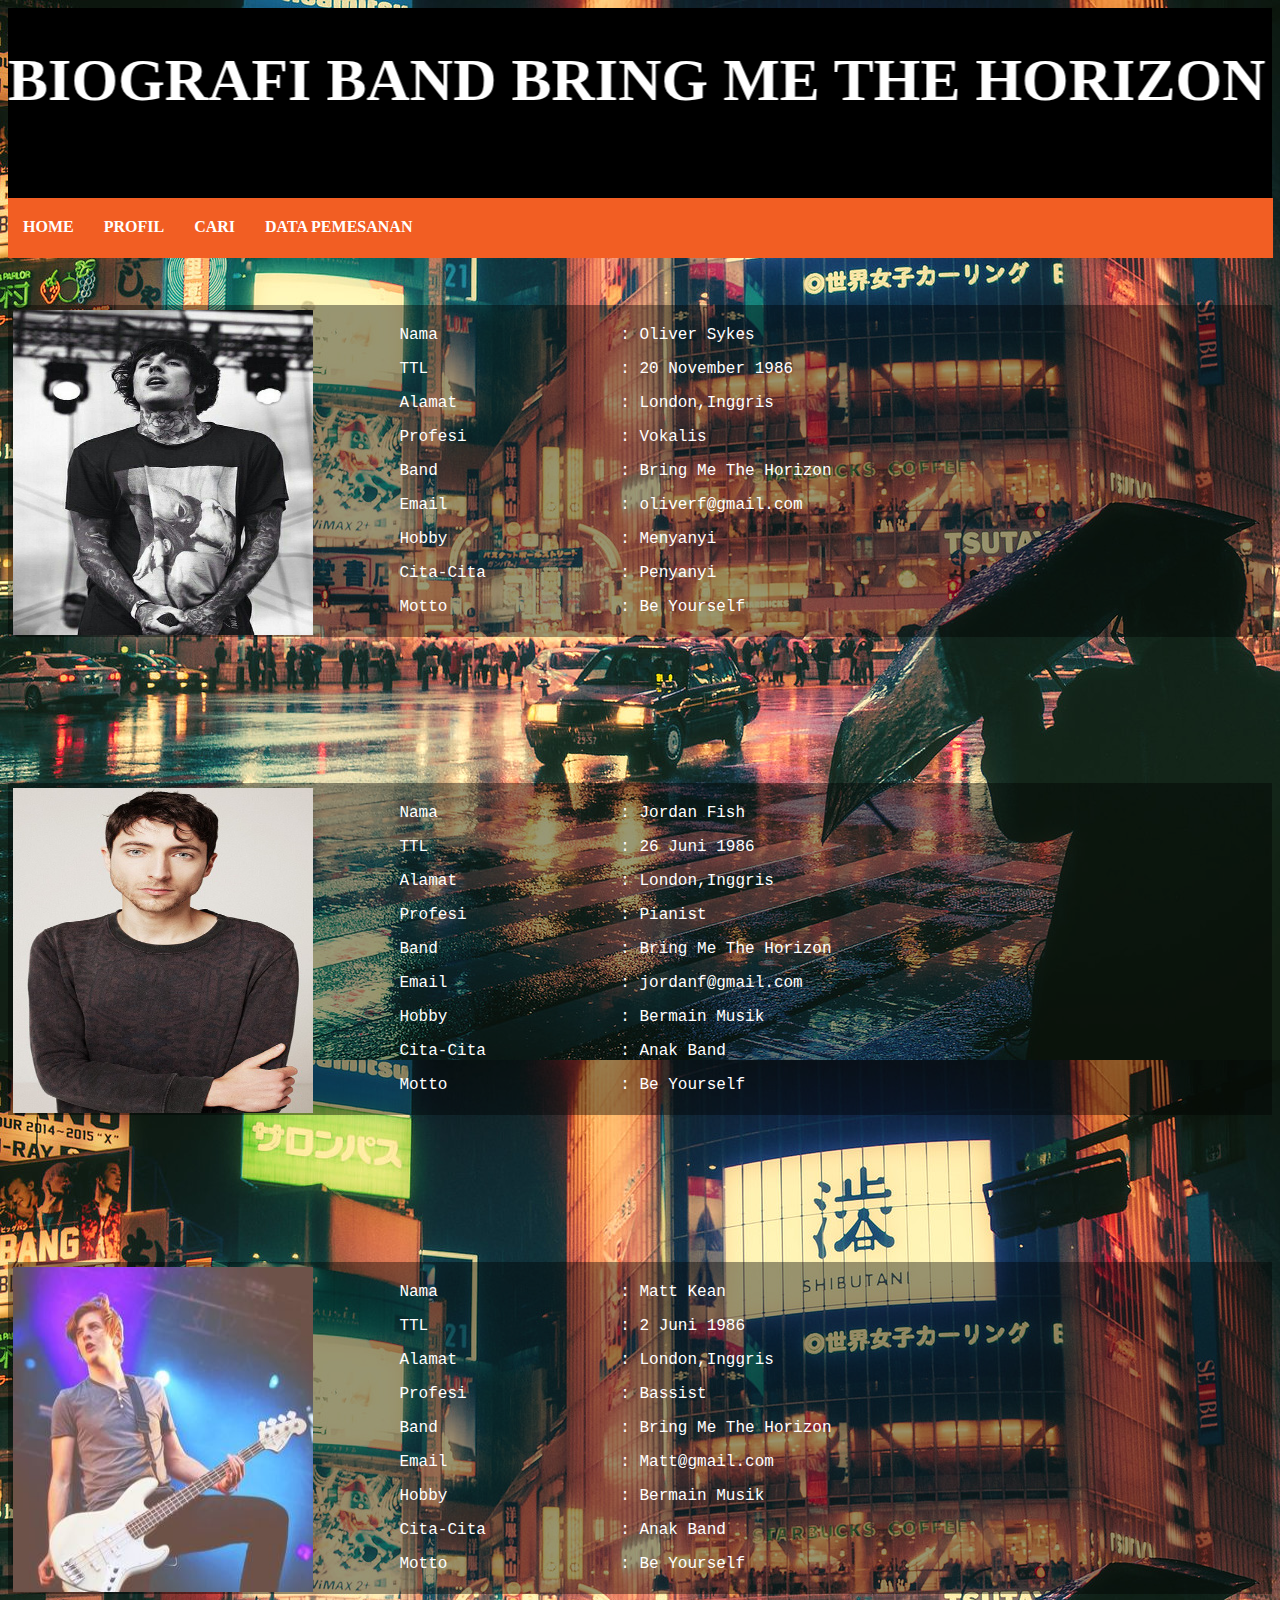
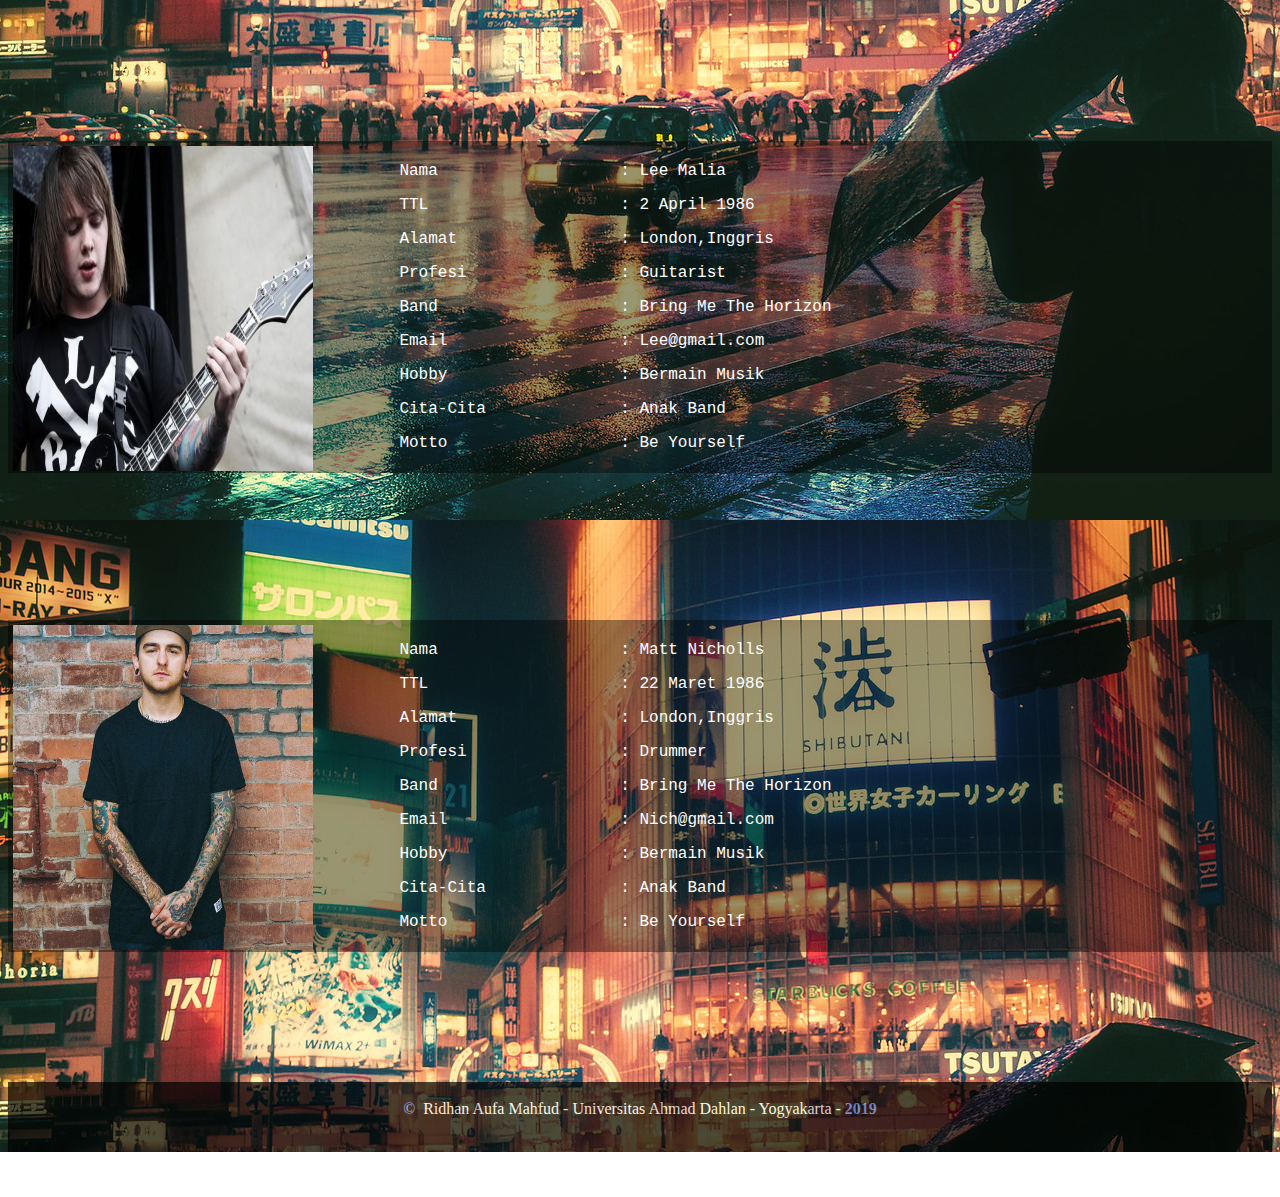
<file: taweb/index.html>
<!DOCTYPE html>
<html>
<head>
	<title>Tugas Akhir Pemrograman Web</title>
	<link rel="stylesheet" type="text/css" href="css/style.css"><!--untuk memanggil file external css yg bernama "style"-->
</head>
<body>

<div class="header">
<marquee behavior="alternate" onmouseover="this.stop()" onmouseout="this.start()" style="margin-top:-100px; ;font-family: algerian; font-size:60px; color: white; Mwidth="100%"><br><br><b>BIOGRAFI BAND BRING ME THE HORIZON</b><br><br></marquee><!--berfungsi untuk membuat tulisan "biografi bmth" berjalan dan juga bisa untuk mengatur warnanya-->
</div>
<body background="img/tokkyo.jpg">
	<div class="menubar">
		<ul>
			<li><a href="materi.html"><b>HOME</a></b></li>
			<li><a href="index.html"><b>PROFIL</b></a></li> <!--untuk membuat dan memanggil yprlink dri file external-->
			<li><a href="cari.html"><b>CARI</b></a></li>
			<li><a href="buku.html"><b>DATA PEMESANAN</b></a></li>
		</ul>
</div>	

<div class="ketengah" align="center"><h3></h3></div>
	

		<div>
		<justify><br>
		<div style="background-color : #0006; border:0px solid #17202A;height:auto; margin:10px 0px; padding:5px; text-align:left; width:auto;">
		<a href="img/oli1.jpg"><img src="img/oli1.jpg"  align="left" width="300px" height ="325px"/></a><!--untuk memanggil photo dan mengatur size nya-->
		
		<font color="white"size="4">
		<center-left>
		<pre><p>	 Nama			: Oliver Sykes </p></pre>
		<pre><p>	 TTL             	: 20 November 1986 </p></pre>
		<pre><p>	 Alamat			: London,Inggris</p></pre>
		<pre><p>	 Profesi		: Vokalis</p></pre>
		<pre><p>	 Band		        : Bring Me The Horizon</p></pre>
		<pre><p>	 Email			: oliverf@gmail.com</p></pre>
		<pre><p>	 Hobby			: Menyanyi</p></pre>
		<pre><p>	 Cita-Cita 		: Penyanyi</p></pre>
		<pre><p>	 Motto 			: Be Yourself</p></pre>
		</font>

	</div>
	<br>
	<br>
	<br>
	<br>
	<br>

	<div class="ketengah" align="center"><h3></h3></div>
	

		<div>
		<justify><br>
		<div style="background-color : #0006; border:0px solid #17202A;height:auto; margin:10px 0px; padding:5px; text-align:left; width:auto;">
		<a href="img/jordan.jpg"><img src="img/jordan.jpg"  align="left" width="300px" height ="325px"/></a><!--untuk memanggil foto dan mengatur ukuranya-->
		
		<font color="white"size="4">
		<center-left>
		<pre><p>	 Nama			: Jordan Fish </p></pre>
		<pre><p>	 TTL             	: 26 Juni 1986 </p></pre>
		<pre><p>	 Alamat			: London,Inggris</p></pre>
		<pre><p>	 Profesi		: Pianist</p></pre>
		<pre><p>	 Band		        : Bring Me The Horizon</p></pre>
		<pre><p>	 Email			: jordanf@gmail.com</p></pre>
		<pre><p>	 Hobby			: Bermain Musik</p></pre>
		<pre><p>	 Cita-Cita 		: Anak Band</p></pre>
		<pre><p>	 Motto 			: Be Yourself</p></pre>
		</font>

	</div>
	<br>
	<br>
	<br>
	<br>
	<br>

	<div class="ketengah" align="center"><h3></h3></div>
	

		<div>
		<justify><br>
		<div style="background-color : #0006; border:0px solid #17202A;height:auto; margin:10px 0px; padding:5px; text-align:left; width:auto;">
		<a href="img/matt.jpg"><img src="img/matt.jpg"  align="left" width="300px" height ="325px"/></a><!--untuk memanggil photo dan mengatur size nya-->
		
		<font color="white"size="4">
		<center-left>
		<pre><p>	 Nama			: Matt Kean </p></pre>
		<pre><p>	 TTL             	: 2 Juni 1986 </p></pre>
		<pre><p>	 Alamat			: London,Inggris</p></pre>
		<pre><p>	 Profesi		: Bassist</p></pre>
		<pre><p>	 Band		        : Bring Me The Horizon</p></pre>
		<pre><p>	 Email			: Matt@gmail.com</p></pre>
		<pre><p>	 Hobby			: Bermain Musik</p></pre>
		<pre><p>	 Cita-Cita 		: Anak Band</p></pre>
		<pre><p>	 Motto 			: Be Yourself</p></pre>
		</font>

	</div>
	<br>
	<br>
	<br>
	<br>
	<br>

	<div class="ketengah" align="center"><h3></h3></div>


		<div>
		<justify><br>
		<div style="background-color : #0006; border:0px solid #17202A;height:auto; margin:10px 0px; padding:5px; text-align:left; width:auto;">
		<a href="img/lee.jpg"><img src="img/lee.jpg"  align="left" width="300px" height ="325px"/></a><!--untuk memanggil photo dan mengatur size nya-->
		
		<font color="white"size="4">
		<center-left>
		<pre><p>	 Nama			: Lee Malia </p></pre>
		<pre><p>	 TTL             	: 2 April 1986 </p></pre>
		<pre><p>	 Alamat			: London,Inggris</p></pre>
		<pre><p>	 Profesi		: Guitarist</p></pre>
		<pre><p>	 Band		        : Bring Me The Horizon</p></pre>
		<pre><p>	 Email			: Lee@gmail.com</p></pre>
		<pre><p>	 Hobby			: Bermain Musik</p></pre>
		<pre><p>	 Cita-Cita 		: Anak Band</p></pre>
		<pre><p>	 Motto 			: Be Yourself</p></pre>
		</font>

	</div>
	<br>
	<br>
	<br>
	<br>
	<br>

	<div class="ketengah" align="center"><h3></h3></div>


		<div>
		<justify><br>
		<div style="background-color : #0006; border:0px solid #17202A;height:auto; margin:10px 0px; padding:5px; text-align:left; width:auto;">
		<a href="img/nich.jpg"><img src="img/nich.jpg"  align="left" width="300px" height ="325px"/></a><!--untuk memanggil photo dan mengatur size nya-->
		
		<font color="white"size="4">
		<center-left>
		<pre><p>	 Nama			: Matt Nicholls </p></pre>
		<pre><p>	 TTL             	: 22 Maret 1986 </p></pre>
		<pre><p>	 Alamat			: London,Inggris</p></pre>
		<pre><p>	 Profesi		: Drummer</p></pre>
		<pre><p>	 Band		        : Bring Me The Horizon</p></pre>
		<pre><p>	 Email			: Nich@gmail.com</p></pre>
		<pre><p>	 Hobby			: Bermain Musik</p></pre>
		<pre><p>	 Cita-Cita 		: Anak Band</p></pre>
		<pre><p>	 Motto 			: Be Yourself</p></pre>
		</font>

	</div>
	<br>
	<br>
	<br>
	<br>
	<br>

	



	
	
</div>



<div class="footer"><!--untuk membuat footer dan memanggil nya dri file css yg bernama "style"--> 
	<br>
		<font color="#6495ED"><b>&copy</b></font>&nbsp Ridhan Aufa Mahfud - Universitas Ahmad Dahlan - Yogyakarta - <font color="#6495ED"><b>2019</b></font><!--untuk menuliskan di footer-->
</div>

</body>
</html>
</file>
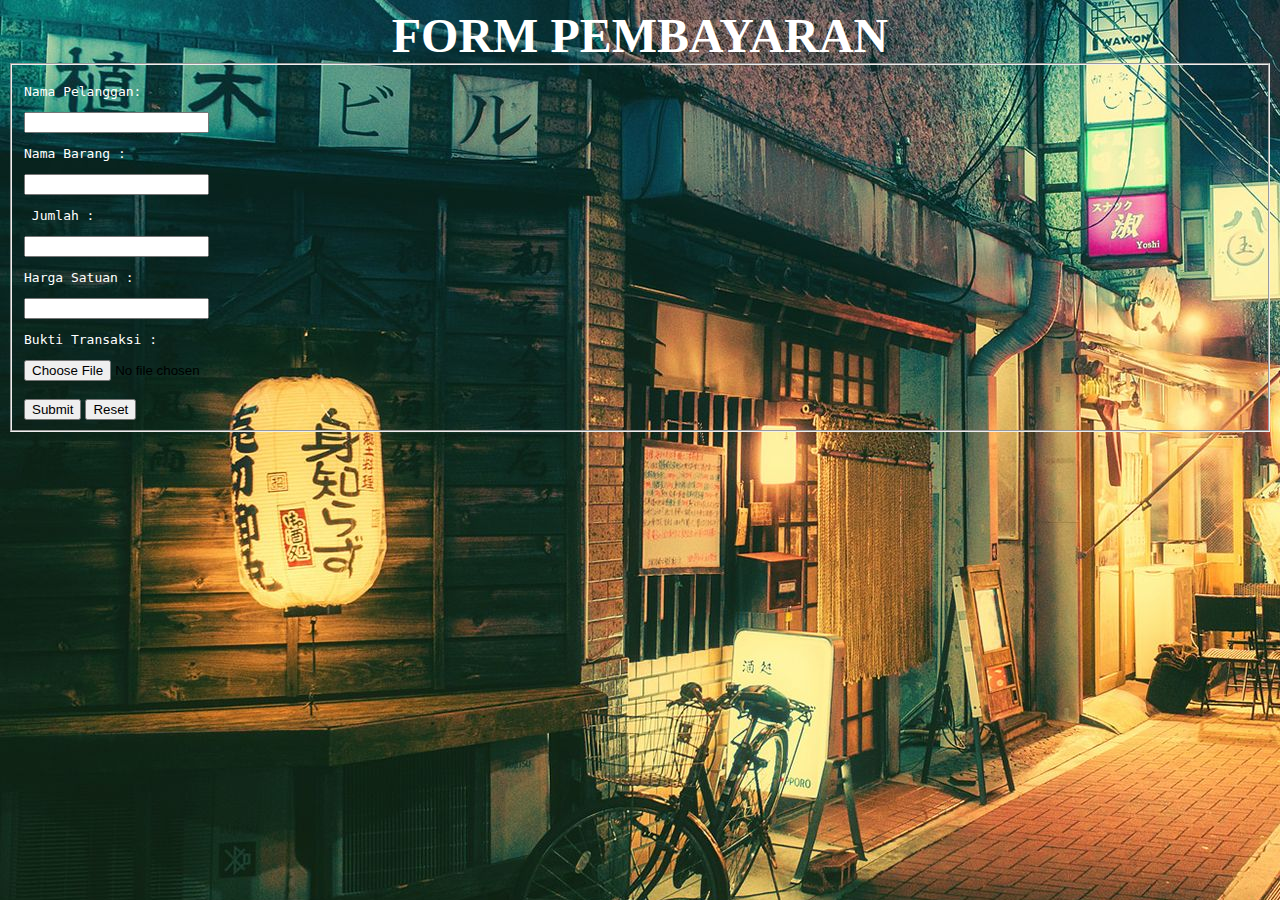
<file: taweb/buku.html>
<!DOCTYPE html>
<html>
<head>
	<title>GUEST BOOK</title>
</head>
<body background="images/tokyyo.jpg"><!--untuk memanggil background--> 
  <!--berfungsi untuk membuat label dan untuk input data yg di proses di php-->
 
   <div class="container">		
   <div align="center"><strong><font color="white" size="20" face="algerian">FORM PEMBAYARAN </font></strong></div>
<form action="proses.php" method="post" enctype="multipart/form-data">
<fieldset>
  <div class="form-group">
    <pre><label for="nama" ><font color="white">Nama Pelanggan:</font></label></pre>
    <input type="text" name="nama" class="form-control" id="nama">
  </div>
  <div class="form-group">
    <pre><label for="alamat"><font color="white">Nama Barang :</font></label></pre>
    <input type="text" name="nama_barang" class="form-control" id="alamat">
  </div>
  <div class="form-group">
   <pre> <label for="alamat"><font color="white">Jumlah :</font></label></pre>
    <input type="text" name="jumlah" class="form-control" id="alamat">
  </div>
  <div class="form-group">
    <pre><label for="alamat"><font color="white">Harga Satuan :</font></label></pre>
    <input type="text" name="harga" class="form-control" id="alamat">
  </div>
  <div class="form-group">
    <pre><label for="alamat"><font color="white">Bukti Transaksi :</font></label></pre>
    <input type="file" name="file">
  </div>
  <br>
    <button onclick="myfunction()" type="submit" name="Submit" class="btn btn-primary" >Submit</button>
    <button type="reset" name="Submit2" class="btn btn-danger">Reset</button>
     </fieldset>
</form>
   </div>
   <!--untuk membuat alert-->
<script>

function myFunction() {
  alert('Data tersimpan');
  document.location.href ="proses.php";
}
</script>
</body>
</html>
</file>
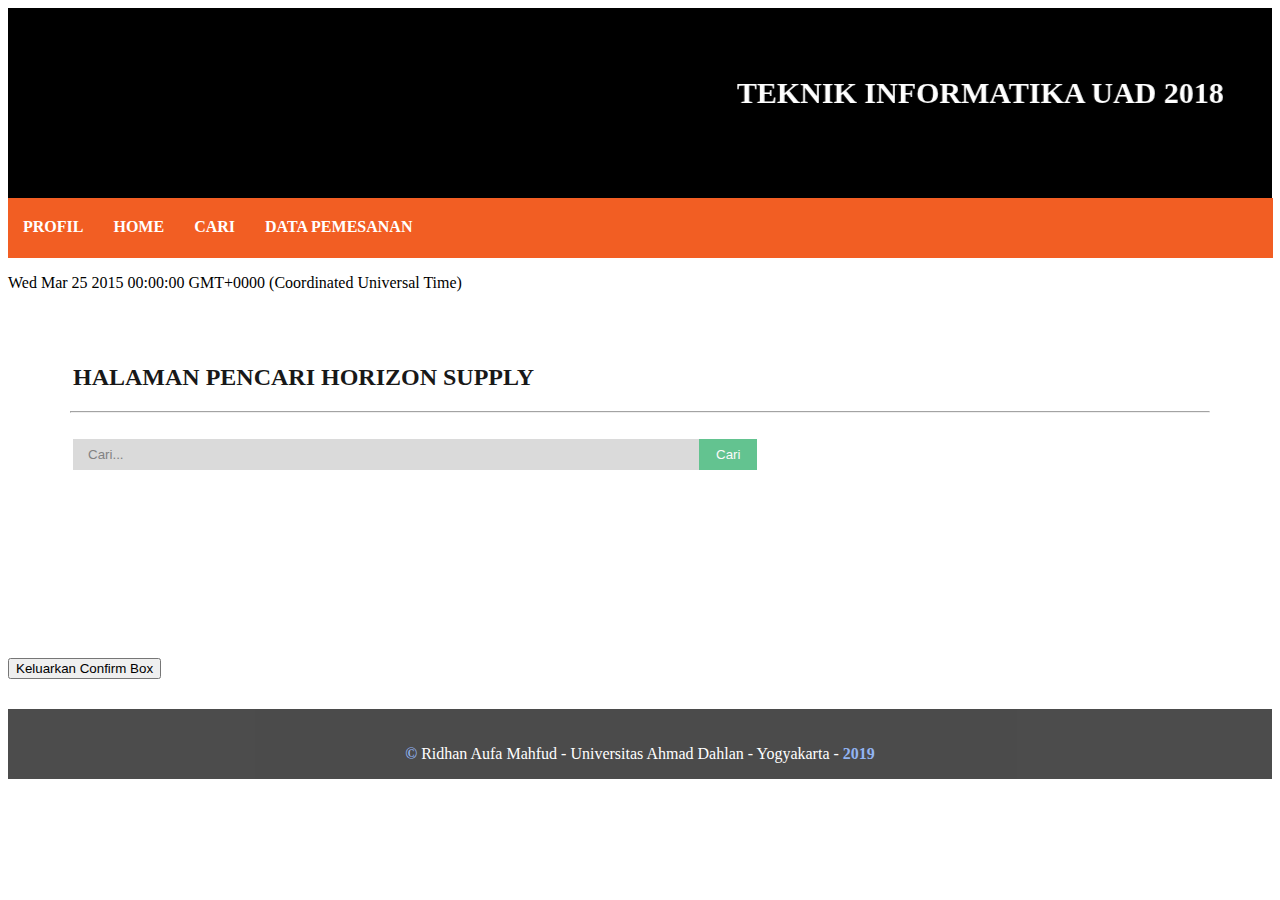
<file: taweb/cari.html>
<!DOCTYPE html>
<html>
<head>
	<title>Proyek Pemrograman Web</title>
	<!-- untuk memanggil Style2 Css -->
	<link rel="stylesheet" type="text/css" href="css/style2.css">
	<!-- Style Javascript -->
	<script language="javascript" src="js/javascript.js"></script>
</head>
<body>

<div class="header"><!--untuk memanggil header dri file external css-->
	<marquee behavior="alternate" onmouseover="this.stop()" onmouseout="this.start()" style="font-family: algerian; font-size:30px; color: white; width="100%"><br><br><b>TEKNIK INFORMATIKA UAD 2018</b><br><br></marquee><!--berfungsi untuk membuat tulisan "biografi bmth" berjalan dan juga bisa untuk mengatur warnanya-->

</div>
	<div class="menubar"><!--untuk memanggil menubar dari file external css-->
		<ul>
			<li><a href="index.html"><b>PROFIL</b></a></li>
			<li><a href="materi.html"><b>HOME</a></b></li>
			<li><a href="cari.html"><b>CARI</b></a></li><!--untuk membuat dan memanggil yprlink dri file external-->
			<li><a href="buku.html"><b>DATA PEMESANAN</b></a></li>
		</ul>
</div>	
<p id="demo"></p>
<!--untuk menampilkan tanggal-->
<script>
var d = new Date("2015-03-25");
document.getElementById("demo").innerHTML = d;
</script>
<div class="menu2"><!--untuk memanggil menu2 dari file external css-->
	<br><br>
	<h2><font color="black">HALAMAN PENCARI HORIZON SUPPLY</font></h2><!--untuk memberi tulisan dan warna-->
	<hr width="90%">

	<br>
<!--form pencarian untuk menampilkan cari yg akan di satukan dengana java script-->
	<form name="formcari" onSubmit="cari()">
  	<input class="search" name="keyword" type="text" placeholder="Cari..." required>	
  	<input class="button" type="submit" value="Cari">		
	</form>
	<br><br><br><br>


	
	
</div>

		<button onclick="konfirmasiDulu()">Keluarkan Confirm Box</button>
		<p id="hasil"></p>
		<!--JS untuk menampilkan onclick yg bertuliskan klik tombol-->
		<script>
			function konfirmasiDulu(){
				var konfirmasi = confirm("Klik!");
				var text = "";
				
				if(konfirmasi === true) {
					text = "Kamu klik Tombol OK";
				}else{
					text = "Kamu klik Tombol Cancel";
				}
				
				document.getElementById("hasil").innerHTML = text;
			}
		</script>

<div class="footer"><!--untuk membuat footer dan memanggil nya dri file css yg bernama "style2"--> 
	<br>
	<br>
		<font color="#6495ED"><b>&copy</b></font>&nbspRidhan Aufa Mahfud - Universitas Ahmad Dahlan - Yogyakarta - <font color="#6495ED"><b>2019</b></font><!--untuk menuliskan di footer-->
</div>

</body>
</html>
</file>
<file: taweb/css/style.css>
.header{
	background-color: black;
	background-repeat: no-repeat;
	background-size:100%;
	background-position: center;
	height: 250px;
	width: 100%;
	z-index:-1;
}

.menubar ul{
	background-color: #F25E23;
	width: 98.8%;
	height: 60px;
	margin: 0;
	padding: 0;
	overflow: hidden;
	list-style-type: none;
	position: absolute;
	z-index:9999;
	margin-top: -60px;
}
.menubar li{
	float: left;
}
.menubar li a{
	display: block;
	text-align: center;
	padding: 20px 15px;
	text-decoration: none;
	font-family: algerian;
	color: white;
	
}
.menubar li a:hover{
	background-color: #6495ED;
}
.menubar li a:visited{
	color: white;
	z-index:9999;
}


.menu2{
	background-color:white;
	opacity: 0.9;
	width: 100%;
	height: auto;
	float: left;
	
}
.menu2 h2{
	margin-left: 65px;
	font-family: algerian;
}
.menu2 p{
	margin-left: 65px;
	font-family: algerian;
}
.profil{
	width: 23%;
	height: auto;

}
.profil img{
	margin-left: 65px;
}
.bio{
	width: 60%;
	height: auto;
}


.footer{
	background-color: black;
	opacity: 0.7;
	width: 100%;
	height: 70px;
	bottom: 0px;
	margin-bottom: 1px;
	padding: 0;
	overflow: hidden;
	margin-bottom: -250px;
	text-align: center;
	margin-top: 30px;
	color: white;
	font-family: algerian;
}
</file>
<file: taweb/css/style2.css>
.header{
	background-color: black;
	background-repeat: no-repeat;
	background-size:100%;
	background-position: center;
	height: 250px;
	width: 100%;
	z-index:-1;
}

.menubar ul{
	background-color: #F25E23;
	width: 98.8%;
	height: 60px;
	margin: 0;
	padding: 0;
	overflow: hidden;
	list-style-type: none;
	position: absolute;
	z-index:9999;
	margin-top: -60px;
}
.menubar li{
	float: left;
}
.menubar li a{
	display: block;
	text-align: center;
	padding: 20px 15px;
	text-decoration: none;
	font-family: algerian;
	color: white;
	
}
.menubar li a:hover{
	background-color: #6495ED;
}
.menubar li a:visited{
	color: white;
	z-index:9999;
}


.menu2{
	background-color: white;
	opacity: 0.9;
	width: 100%;
	height: 350px;
	float: left;
	
}
.menu2 h2{
	margin-left: 65px;
	font-family: algerian;
}
.menu2 p{
	margin-left: 65px;
	font-family: algerian;
}

.alu{
	height: 10px; 
	width: 43%; 
	background-color: #6495ED;  
	margin-left: 65px;
	float: left;
}
.alu1{
	height: 10px; 
	width: 50%; 
	background-color: #5F9EA0;  
	margin-left: 605px;
}

form {
    width:1400px;
    margin-left: 65px;
}
.search {
    padding:8px 15px;
    background:rgba(50, 50, 50, 0.2);
    border:0px solid #dbdbdb;
    width: 600px;
}
.button {
    position:relative;
    padding:6px 15px;
    left:-8px;
    border:2px solid #53bd84;
    background-color:#53bd84;
    color:#fafafa;
}
.button:hover  {
    background-color:#fafafa;
    color:#207cca;
}



.footer{
	background-color: black;
	opacity: 0.7;
	width: 100%;
	height: 70px;
	bottom: 0px;
	margin-bottom: 1px;
	padding: 0;
	overflow: hidden;
	margin-bottom: -250px;
	text-align: center;
	margin-top: 30px;
	color: white;
	font-family: algerian;
}
</file>
